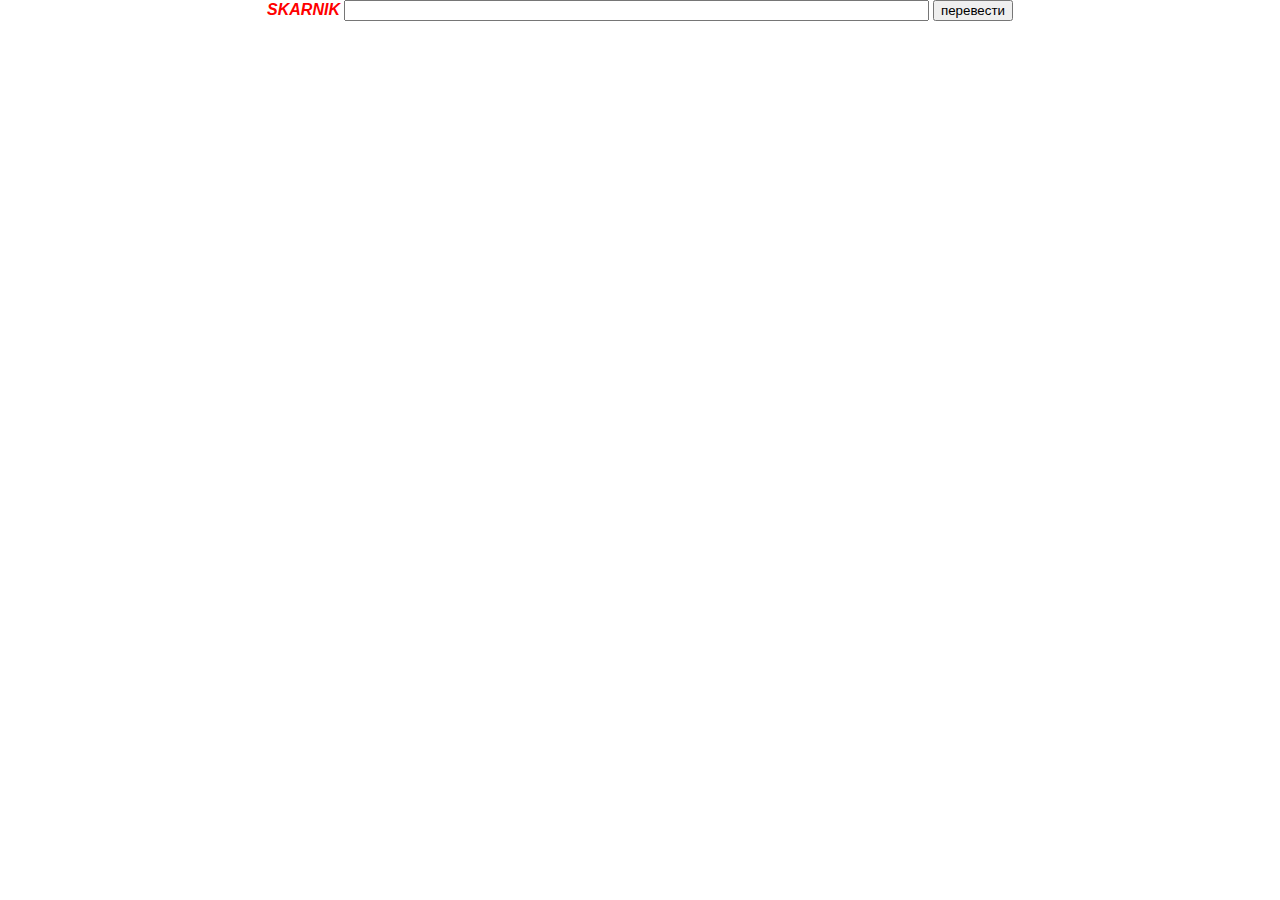
<file: index.html>
<!doctype html>
<html>
<head>
	<title>Skarnik.by search</title>
	<meta charset="utf-8">
	<link rel="stylesheet" href="css/style.css">
</head>
<body>
	<div id="search_tab">
	<form  action="result.html"> 
		<span id="logo"> SKARNIK</span>
		<input type="text" name="text" value="" size="70">
		<input type="submit" name="search" value="перевести">
	</form>
	</div>
</body>
</html>
</file>
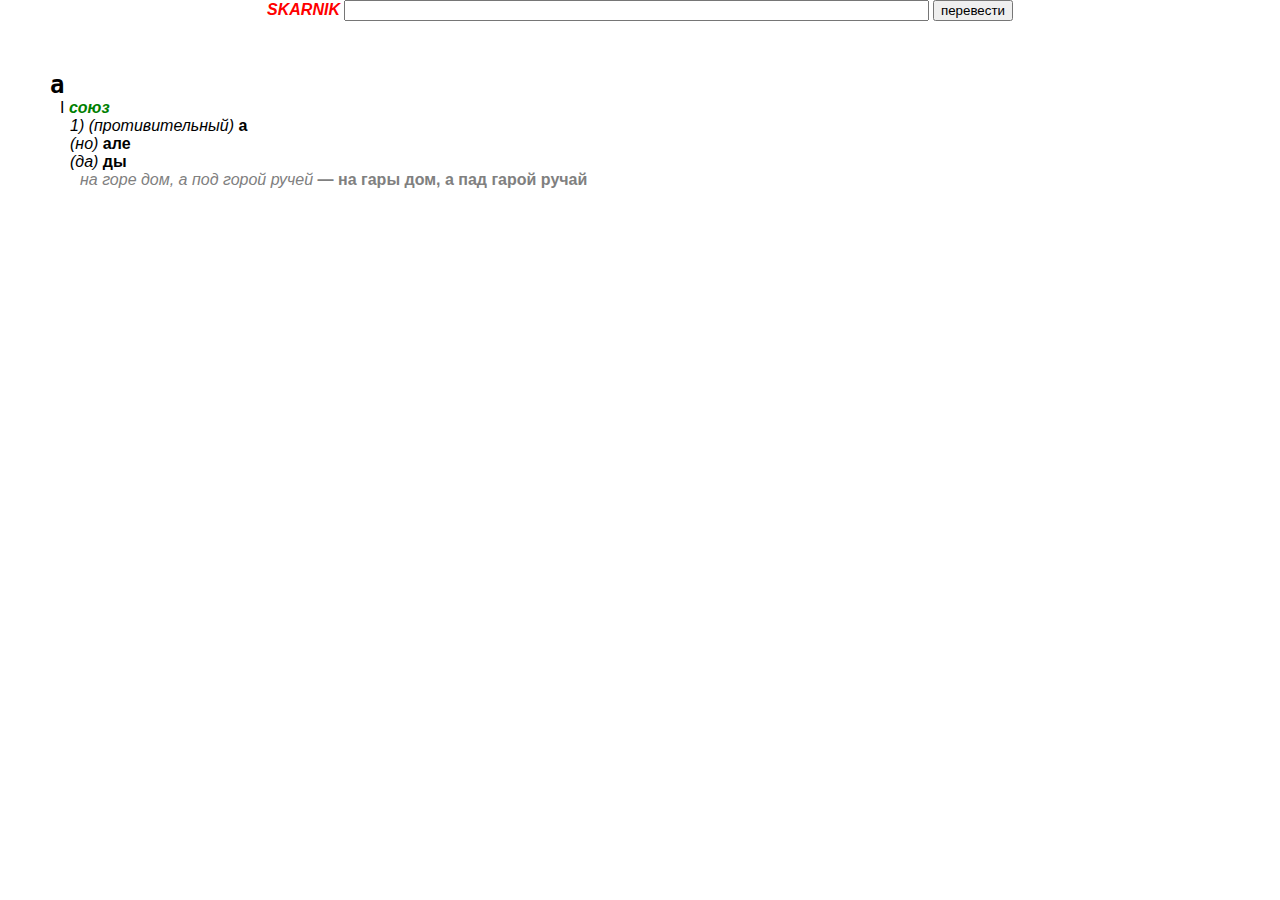
<file: result.html>
<!doctype html>
<html>
<head>
	<title>Перевод</title>
	<meta charset="utf-8">
	<link rel="stylesheet" href="css/style.css">
</head>
<body>
	<div id="search_tab">
		<form  action="result.html"> 
			<span id="logo"> SKARNIK</span>
			<input type="text" name="text" value="" size="70">
			<input type="submit" name="search" value="перевести">
		</form>
	</div>
<div id="result">
	<div id="word">a</div>
	<div id="translate">
		<div class="level0" >
			<span class="node">
				<span class="number">I</span>
			</span>
			<span class="node">
				<span class="pomet"><a title="часть речи">союз</a></span>
			</span>
		</div>
		<div class="level1" >
			<span class="node">
				<span class="comment"> 1) (противительный)</span>
			</span>
			<span class="node">
				<span class="translate">a</span>
			</span>
		</div>
		<div class="level1" >
			<span class="node">
				<span class="comment"> (но)</span>
			</span>
			<span class="node">
				<span class="translate">aле</span>
			</span>
		</div>
		<div class="level1" >
			<span class="node">
				<span class="comment"> (да)</span>
			</span>
			<span class="node">
				<span class="translate">ды</span>
			</span>
		</div>
		<div class="example" >
			<div class="level2" >
				<span class="node">
					<span class="origin">на горе дом, а под горой ручей</span>
				</span>
				<span class="node">
					<span class="translate"> — на гары дом, а пад гарой ручай</span>
				</span>
			</div>
		</div>
	</div>
</div>
</body>
</html>
</file>
<file: css/style.css>
* {
	margin: 0;
}

html,body,#container{
	height: 100%;
}

body > #container {
	height: auto;
	min-height: 100%;
}

#flash{
	color:creen;
	background-color: rgb(240,220,212); 
}

#content{
	z-index: 0;
	padding-bottom: 40px;
	padding-top: 40px;
	padding-left: 20px;
	padding-right: 20px;
}

#header{
	height: 40px;
	margin-bottom: -50px;
	padding-right: 10px;
	padding-top: 10px;
	position:relative;
	z-index: 10;
	text-align: right;
	font-family: "Open Sans", "lucida grande", "Segoe UI", arial, verdana, "lucida sans unicode", tahoma, sans-serif;
	font-size: 13px;
	color: #2281CF;
}

#footer{
	clear: both;
	position: relative;
	z-index: 10;
	height: 40px;
	margin-top: -40px;
	text-align: center;
	font-family: "Open Sans", "lucida grande", "Segoe UI", arial, verdana, "lucida sans unicode", tahoma, sans-serif;
	font-size: 13px;
	color: ##767676;
}


#search_tab{
	text-align: center;
}

#logo{
	color: red;
	font-size: 16px;
	font-style: italic;
	font-family: sans-serif;
	font-weight: bold;
}

#result{
	margin-left: 50px;
	margin-top: 50px;
	font-family: sans-serif;
}
#word{
	font-size: 24px;
	font-family: monospace;
	font-weight: bold;
}

.level0{
	margin-left: 10px;
}

.level1{
	margin-left: 20px;
}

.level2{
	margin-left: 30px;
}

.number {
	font-weight: normal;
}

.pomet {
	font-style: italic;
	font-weight: bold;
	color: green;
}

.comment {
	font-style: italic;
}

.translate{
	font-style: normal;
	font-weight: bold;
}

.example {
	color: grey;
}

.origin{
	font-weight: normal;
	font-style: italic;
}
</file>
